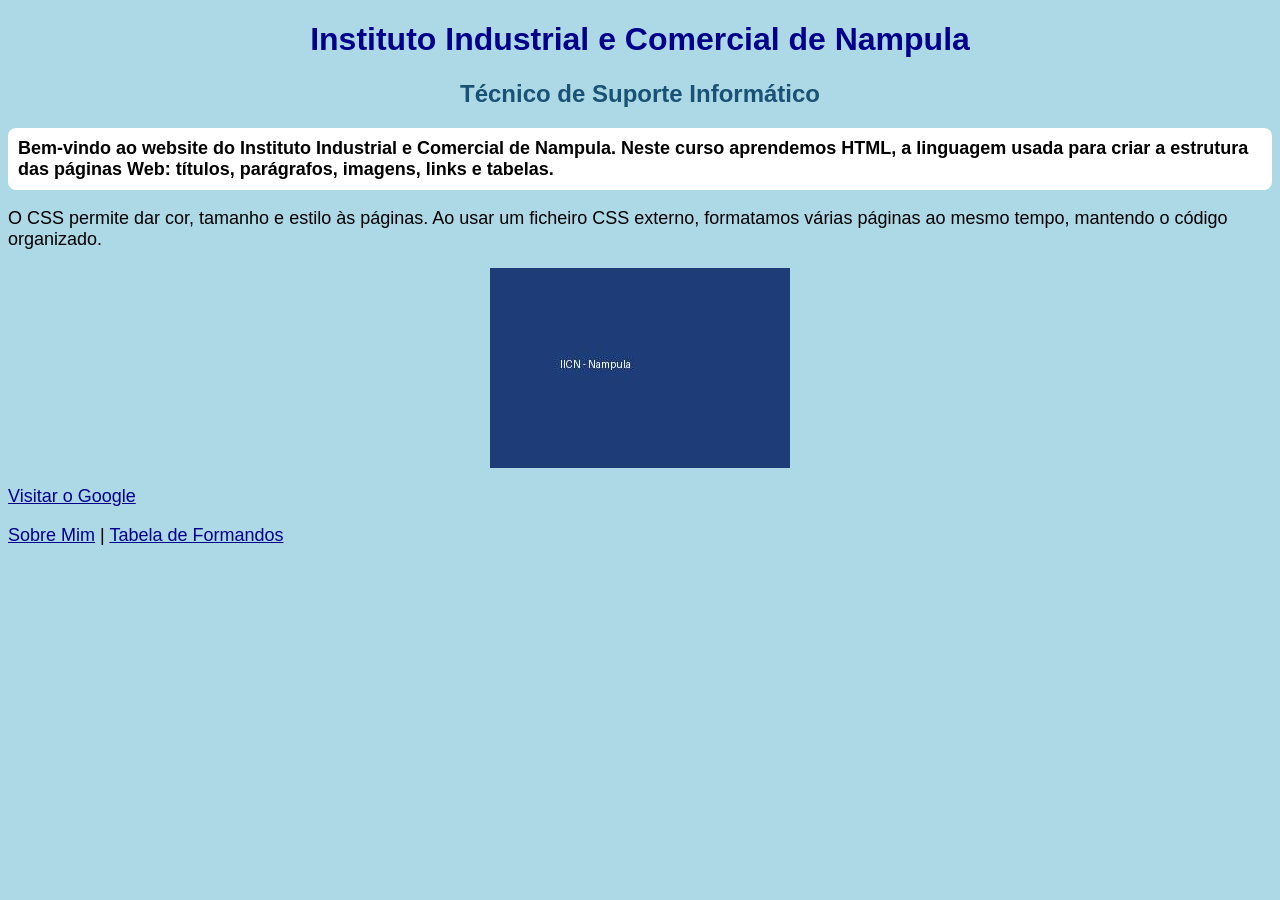
<file: index.html>
<!DOCTYPE html>
<html lang="pt">
<head>
  <meta charset="UTF-8">
  <meta name="viewport" content="width=device-width, initial-scale=1.0">
  <title>Instituto Industrial e Comercial de Nampula</title>
  <link rel="stylesheet" href="estilo.css">
</head>
<body>
  <h1>Instituto Industrial e Comercial de Nampula</h1>
  <h2>Técnico de Suporte Informático</h2>

  <p class="boas-vindas">Bem-vindo ao website do Instituto Industrial e Comercial de Nampula. Neste curso aprendemos HTML, a linguagem usada para criar a estrutura das páginas Web: títulos, parágrafos, imagens, links e tabelas.</p>
  <p>O CSS permite dar cor, tamanho e estilo às páginas. Ao usar um ficheiro CSS externo, formatamos várias páginas ao mesmo tempo, mantendo o código organizado.</p>

  <img src="imagem.jpg" alt="Imagem do Instituto Industrial e Comercial de Nampula" width="300" height="200">

  <p><a href="https://www.google.com" target="_blank">Visitar o Google</a></p>
  <p><a href="sobre.html">Sobre Mim</a> | <a href="tabela.html">Tabela de Formandos</a></p>
</body>
</html>
</file>
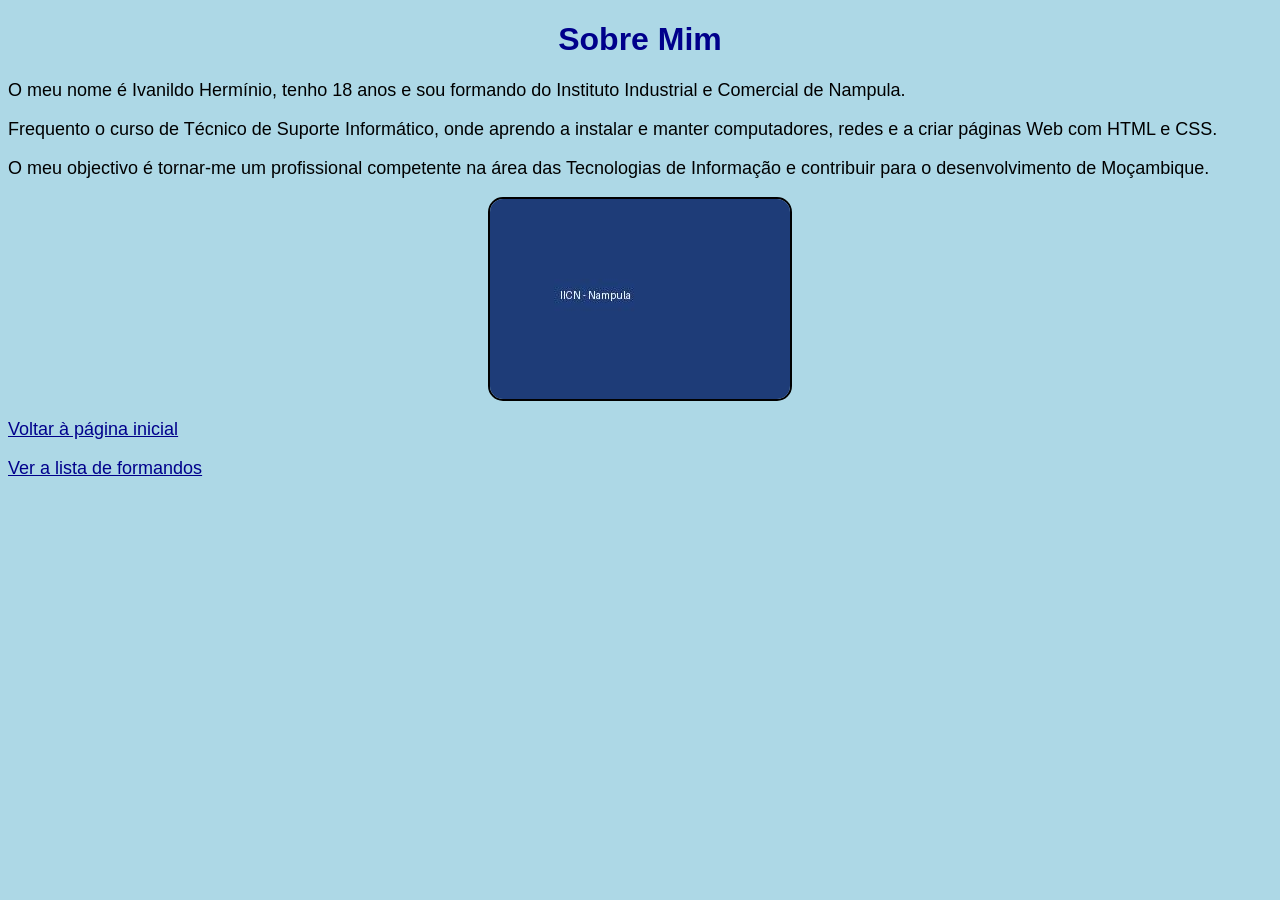
<file: sobre.html>
<!DOCTYPE html>
<html lang="pt">
<head>
  <meta charset="UTF-8">
  <meta name="viewport" content="width=device-width, initial-scale=1.0">
  <title>Sobre Mim</title>
  <link rel="stylesheet" href="estilo.css">
</head>
<body class="pagina-sobre">
  <h1>Sobre Mim</h1>

  <p>O meu nome é Ivanildo Hermínio, tenho 18 anos e sou formando do Instituto Industrial e Comercial de Nampula.</p>
  <p>Frequento o curso de Técnico de Suporte Informático, onde aprendo a instalar e manter computadores, redes e a criar páginas Web com HTML e CSS.</p>
  <p>O meu objectivo é tornar-me um profissional competente na área das Tecnologias de Informação e contribuir para o desenvolvimento de Moçambique.</p>

  <img src="imagem.jpg" alt="Fotografia do estudante" width="300" height="200">

  <p><a href="index.html">Voltar à página inicial</a></p>
  <p><a href="tabela.html">Ver a lista de formandos</a></p>
</body>
</html>
</file>
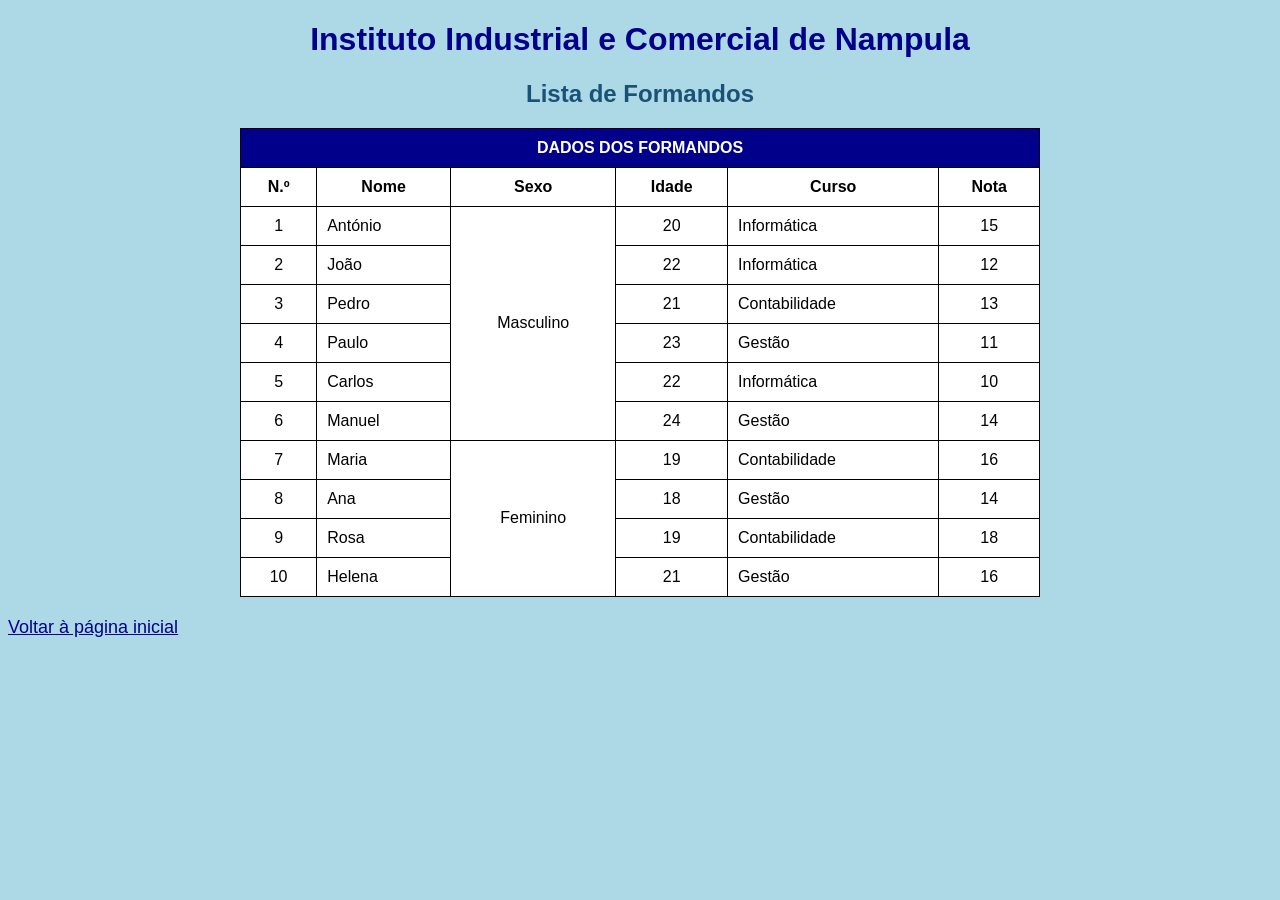
<file: tabela.html>
<!DOCTYPE html>
<html lang="pt">
<head>
  <meta charset="UTF-8">
  <meta name="viewport" content="width=device-width, initial-scale=1.0">
  <title>Tabela de Formandos</title>
  <link rel="stylesheet" href="estilo.css">
</head>
<body>
  <h1>Instituto Industrial e Comercial de Nampula</h1>
  <h2>Lista de Formandos</h2>

  <table>
    <tr>
      <th colspan="6" class="titulo-tabela">DADOS DOS FORMANDOS</th>
    </tr>
    <tr>
      <th>N.º</th><th>Nome</th><th class="sexo">Sexo</th><th class="idade">Idade</th><th>Curso</th><th>Nota</th>
    </tr>
    <tr><td class="centro">1</td><td>António</td><td class="sexo" rowspan="6">Masculino</td><td class="idade">20</td><td>Informática</td><td class="centro">15</td></tr>
    <tr><td class="centro">2</td><td>João</td><td class="idade">22</td><td>Informática</td><td class="centro">12</td></tr>
    <tr><td class="centro">3</td><td>Pedro</td><td class="idade">21</td><td>Contabilidade</td><td class="centro">13</td></tr>
    <tr><td class="centro">4</td><td>Paulo</td><td class="idade">23</td><td>Gestão</td><td class="centro">11</td></tr>
    <tr><td class="centro">5</td><td>Carlos</td><td class="idade">22</td><td>Informática</td><td class="centro">10</td></tr>
    <tr><td class="centro">6</td><td>Manuel</td><td class="idade">24</td><td>Gestão</td><td class="centro">14</td></tr>
    <tr><td class="centro">7</td><td>Maria</td><td class="sexo" rowspan="4">Feminino</td><td class="idade">19</td><td>Contabilidade</td><td class="centro">16</td></tr>
    <tr><td class="centro">8</td><td>Ana</td><td class="idade">18</td><td>Gestão</td><td class="centro">14</td></tr>
    <tr><td class="centro">9</td><td>Rosa</td><td class="idade">19</td><td>Contabilidade</td><td class="centro">18</td></tr>
    <tr><td class="centro">10</td><td>Helena</td><td class="idade">21</td><td>Gestão</td><td class="centro">16</td></tr>
  </table>

  <p><a href="index.html">Voltar à página inicial</a></p>
</body>
</html>
</file>
<file: estilo.css>
body {
  background-color: lightblue;
  font-family: Arial, sans-serif;
}
h1, h2 {
  text-align: center;
}
h1 { color: darkblue; }
h2 { color: #1a5276; }

p {
  color: black;
  font-size: 18px;
}
.boas-vindas {
  font-weight: bold;
  color: black;
  background-color: white;
  padding: 10px;
  border-radius: 8px;
}

img {
  display: block;
  margin: 15px auto;
  width: 300px;
  height: 200px;
}
.pagina-sobre img {
  border: 2px solid black;
  border-radius: 15px;
}

a {
  color: darkblue;
  font-size: 18px;
}
a:hover { color: red; }

table {
  width: 800px;
  margin: 20px auto;
  border-collapse: collapse;
  background-color: white;
}
table, th, td {
  border: 1px solid black;
}
th, td {
  padding: 10px;
}
.titulo-tabela {
  background-color: darkblue;
  color: white;
  text-align: center;
}
.centro { text-align: center; }
.sexo   { text-align: center; vertical-align: middle; }
.idade  { text-align: center; }
</file>
